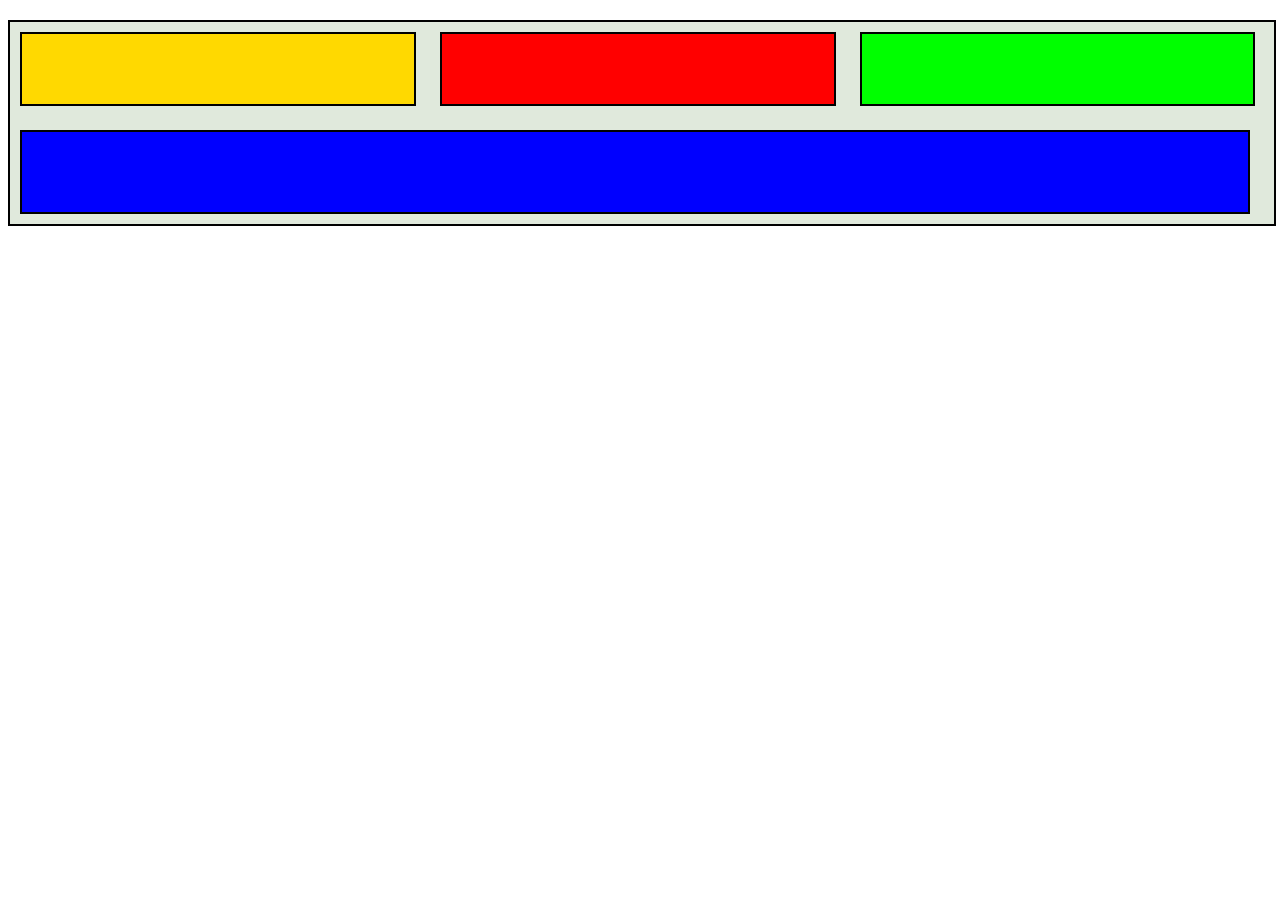
<file: index.html>
<!DOCTYPE html>
<html lang="es">
<head>
    <meta charset="UTF-8">
    <meta name="viewport" content="width=device-width, initial-scale=1.0">
    <title>Posicionamiento Normal</title>
    <link rel="stylesheet" href="estilos.css">
</head>
<body>
    <div class="contenedor">
        <div class="box1"></div>
        <div class="box2"></div>
        <div class="box3"></div>
        <div class="box4"></div>
    </div>

</body>
</html>
</file>
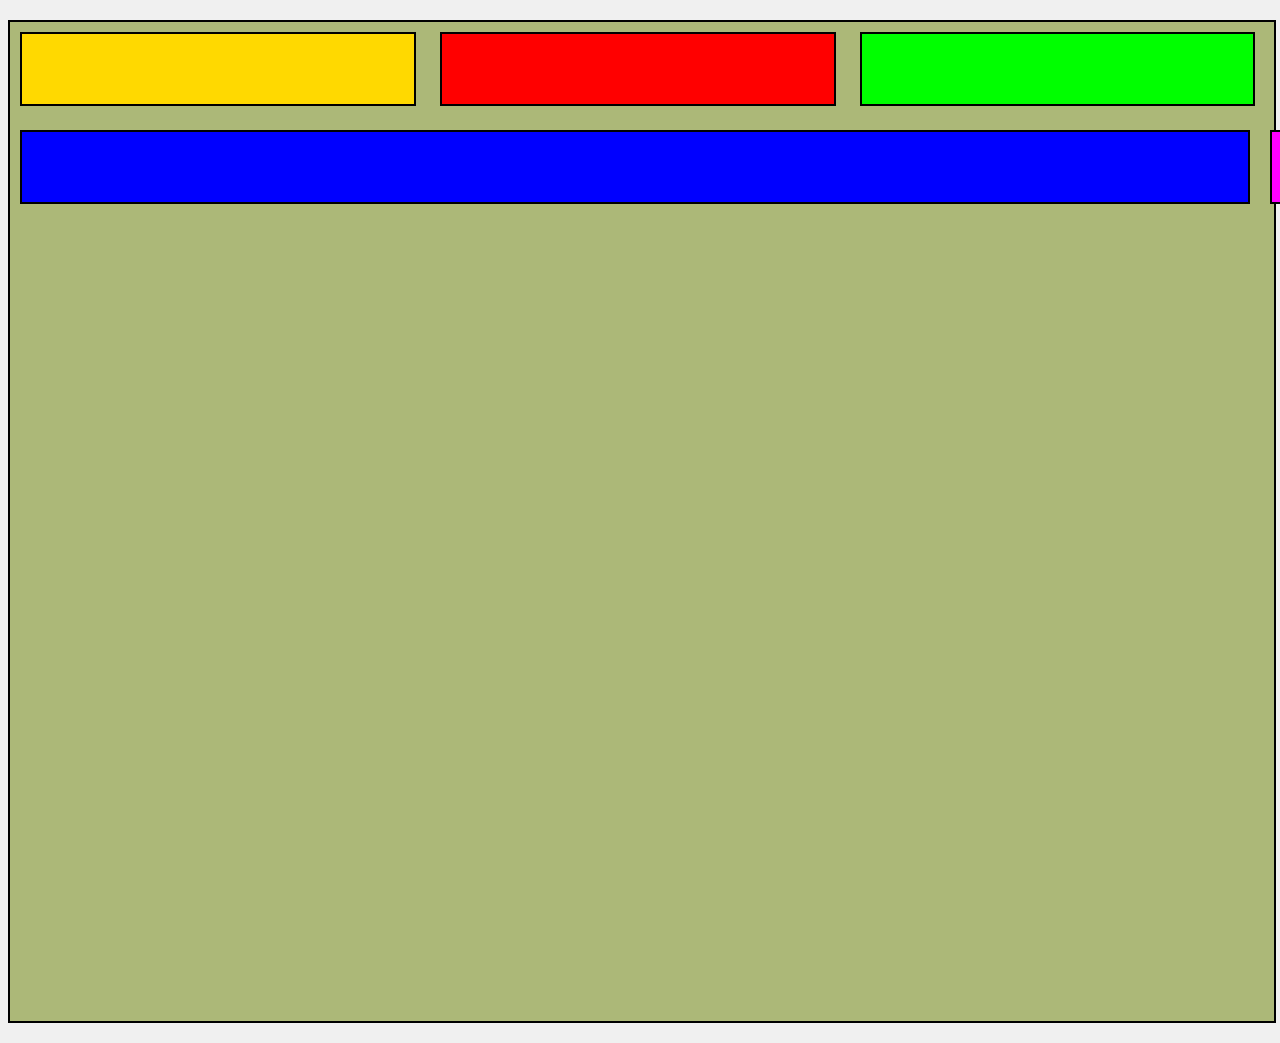
<file: posicionamiento absoluto/index.html>
<!DOCTYPE html>
<html lang="es">
<head>
    <meta charset="UTF-8">
    <meta name="viewport" content="width=device-width, initial-scale=1.0">
    <title>absoluto</title>
    <link rel="stylesheet" href="estilos.css">
</head>
<body>
    <div class="contenedor">
        <div class="box-1"></div>
        <div class="box-2"></div>
        <div class="box-3"></div>
        <div class="box-4"></div>
        <div class="box-5"></div>
    </div>
</body>
</html>
</file>
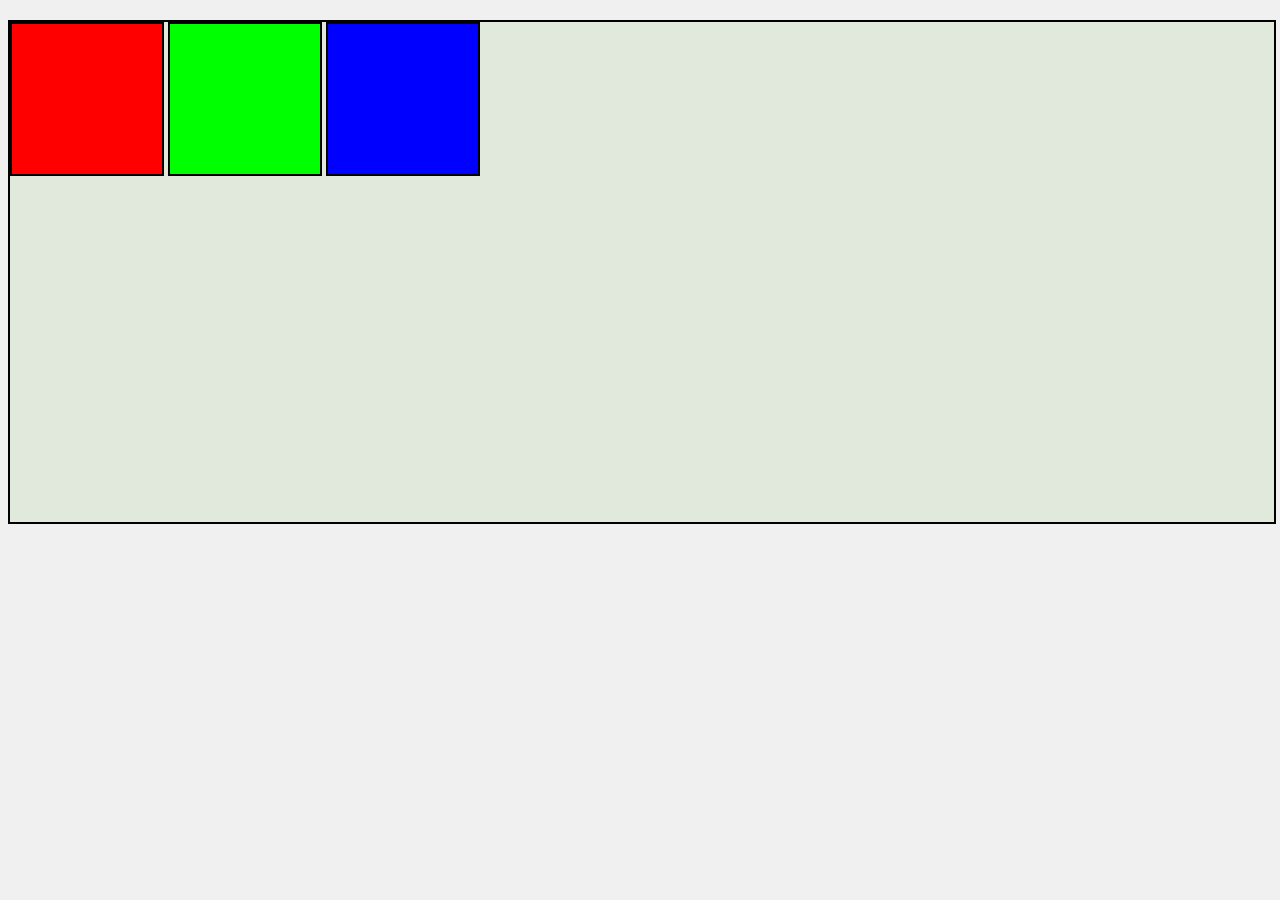
<file: posicionamiento relativo/index.html>
<!DOCTYPE html>
<html lang="es">
<head>
    <meta charset="UTF-8">
    <meta name="viewport" content="width=device-width, initial-scale=1.0">
    <title>Posicionamiento relativo</title>
    <link rel="stylesheet" href="estilos.css">
</head>
<body>
    <div class="caja_prin">
    <div class="caja_1 "></div>
    <div class="caja_2 "></div>
    <div class="caja_3"></div>
    </div>
</body>
</html>
</file>
<file: estilos.css>
div.contenedor{
    width: 100%;
    height: auto;
    background-color: #e0e9dc;
    margin: 20px auto;
    border: 2px solid #000;

}
.box1{
    width: 31%;
    height: 70px;
    background-color: #ffd900;
    margin: 10px;
    display: inline-block;
    border: 2px solid #000;
    
}
.box2{
    width: 31%;
    height: 70px;
    background-color: #ff0000;
    margin: 10px;
    display: inline-block;
    border: 2px solid #000;
    position: relative;


}
.box3{
    width: 31%;
    height: 70px;
    background-color: #00ff00;
    margin: 10px;
    display: inline-block;
    border: 2px solid #000;
    position: relative;
}
.box4{
    width: 97%;
    height: 80px;
    background-color: #0000ff;
    margin: 10px;
    border: 2px solid #000;
}
</file>
<file: posicionamiento absoluto/estilos.css>
body{
    background-color: #f0f0f0;
}
.contenedor{
    width: 100%;
    height: 999px;
    background-color: #acb878;
    margin: 20px auto;
    border: 2px solid #000;
    position: relative;
}
.box-1{
    width: 31%;
    height: 70px;
    background-color: #ffd900;
    margin: 10px;
    border: 2px solid #000;
    display: inline-block;
}
.box-2{
    width: 31%;
    height: 70px;
    background-color: #ff0000;
    margin: 10px;
    border: 2px solid #000;
    display: inline-block;
}
.box-3{
    width: 31%;
    height: 70px;
    background-color: #00ff00;
    margin: 10px;
    border: 2px solid #000;
    display: inline-block;
}
.box-4{
    width: 97%;
    height: 70px;
    background-color: #0000ff;
    margin: 10px;
    border: 2px solid #000;
    display: inline-block;
}
.box-5{
    width: 31%;
    height: 70px;
    background-color: #ff00ff;
    margin: 10px;
    border: 2px solid #000;
    display: inline-block;
    position: fixed;
    
}
</file>
<file: posicionamiento relativo/estilos.css>
body{
    background-color: #f0f0f0;
}
.caja_prin{
    width: 100%;
    height: 500px;
    background-color: #e0e9dc;
    border: 2px solid #000;
    margin: 20px auto;
}
.caja_1{
    width: 150px;
    height: 150px;
    background-color: #ff0000;
    border: 2px solid #000;
    display: inline-block;
}
.caja_2{
    width: 150px;
    height: 150px;
    background-color: #00ff00;
    
    border: 2px solid #000;
    display: inline-block;
}
.caja_3{
    width: 150px;
    height: 150px;
    background-color: #0000ff;
    
    border: 2px solid #000;
    display: inline-block;
}
</file>
